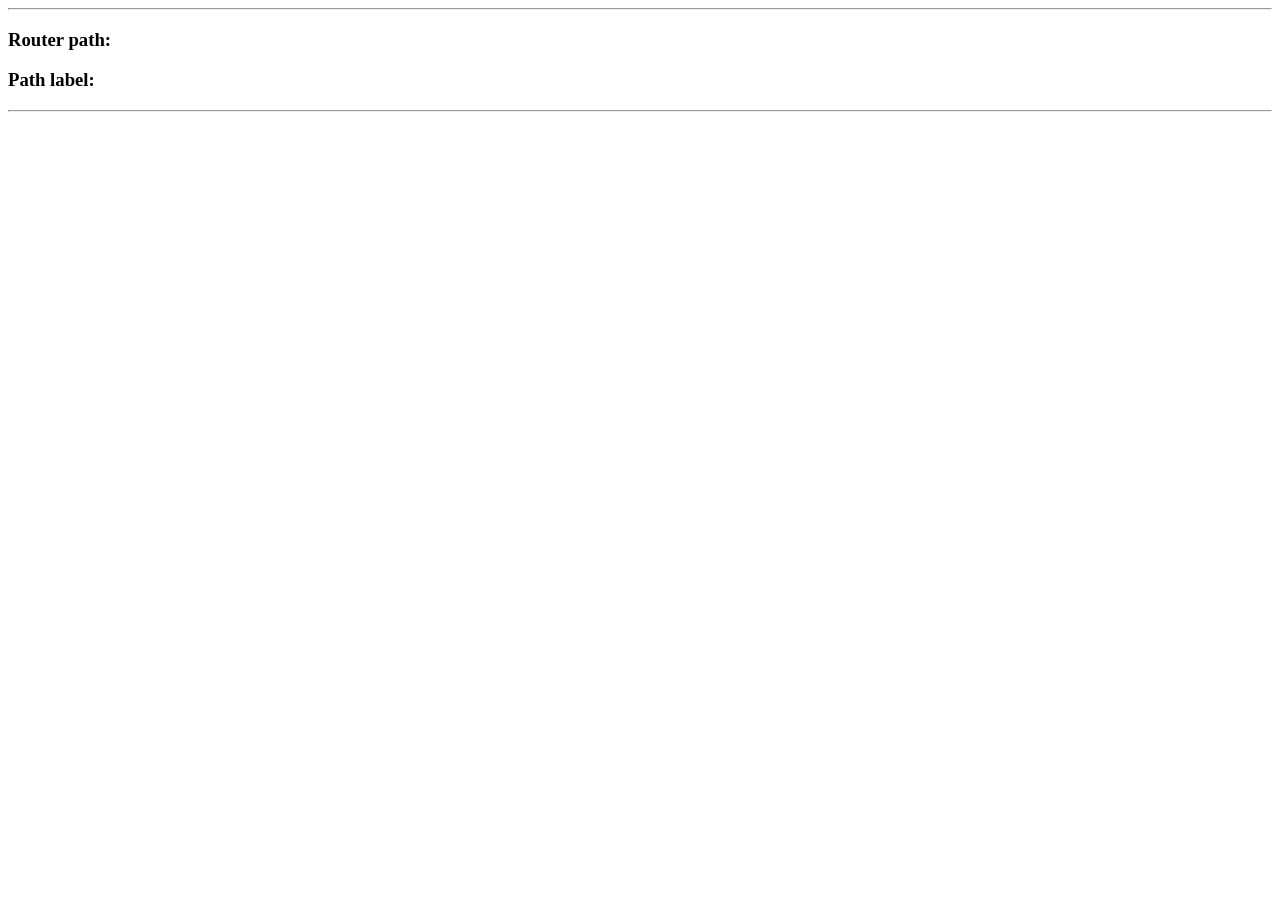
<file: oracle/part_03/blankapp_src/index.html>
<!DOCTYPE html>
<!--
 Copyright (c) 2014, 2022, Oracle and/or its affiliates.
 Licensed under The Universal Permissive License (UPL), Version 1.0
 as shown at https://oss.oracle.com/licenses/upl/
 -->

<!-- ************************ IMPORTANT INFORMATION ************************************
        This blank template contains a basic web application setup with a header and sticky footer.
        It contains the Oracle JET framework and a default requireJS
        configuration file to show how JET can be setup in a common application.
        This project template can be used in conjunction with demo code from the JET
        website to test JET component behavior and interactions.

  Any CSS styling with the prefix "demo-" is for demonstration only and is not
  provided as part of the JET framework.

  Best practice patterns are provided as part of the JET website under the Samples section.

  Aria Landmark role attributes are added to the different sections of the application
  for accessibility compliance. If you change the type of content for a specific
  section from what is defined, you should also change the role value for that
  section to represent the appropriate content type.
  ***************************** IMPORTANT INFORMATION ************************************ -->
<html lang="en-us">
  <head>
    <title>Oracle JET Starter Template - Web Blank</title>
    <meta http-equiv="x-ua-compatible" content="IE=edge"/>
    <meta http-equiv="Content-Type" content="text/html; charset=utf-8"/>
    <meta name="viewport" content="viewport-fit=cover, initial-scale=1.0"/>
    <link rel="icon" type="image/x-icon" href="css/images/favicon.ico">
    <link rel="apple-touch-icon-precomposed" href="css/images/touchicon.png">
    <meta name="apple-mobile-web-app-title" content="Oracle JET">

		<!-- injector:theme -->
		<!-- endinjector -->

  </head>
  <body>

    <div id="routing-container">

      <oj-tab-bar edge="top" data="[[dataProvider]]" selection="{{selection.path}}">
        <template slot="itemTemplate" data-oj-as="item">
          <oj-bind-if test="[[item.data.detail]]">
            <li :id="[[item.data.path]]">
              <a href="#">
                <oj-bind-text value="[[item.data.detail.label]]"></oj-bind-text>
              </a>
            </li>
          </oj-bind-if>
        </template>
      </oj-tab-bar>

      <hr />

      <div id="pageContent" class="oj-panel oj-bg-info-30" tabindex="0">
        <h3>
          <b>Router path:</b>
          <oj-bind-text value="[[selection.path]]"></oj-bind-text>
        </h3>
        <h3>
          <b>Path label:</b>
          <oj-bind-if test="[[selection.state]]">
            <oj-bind-text value="[[selection.state().detail.label]]"></oj-bind-text>
          </oj-bind-if>
        </h3>
      </div>

      <hr />

      <oj-module role="main" class="oj-web-applayout-max-width oj-web-applayout-content" config="[[moduleAdapter.koObservableConfig]]">
      </oj-module>

    </div>
    <!-- This injects script tags for the main javascript files -->
		<!-- injector:scripts -->
		<!-- endinjector -->
  </body>
</html>
</file>
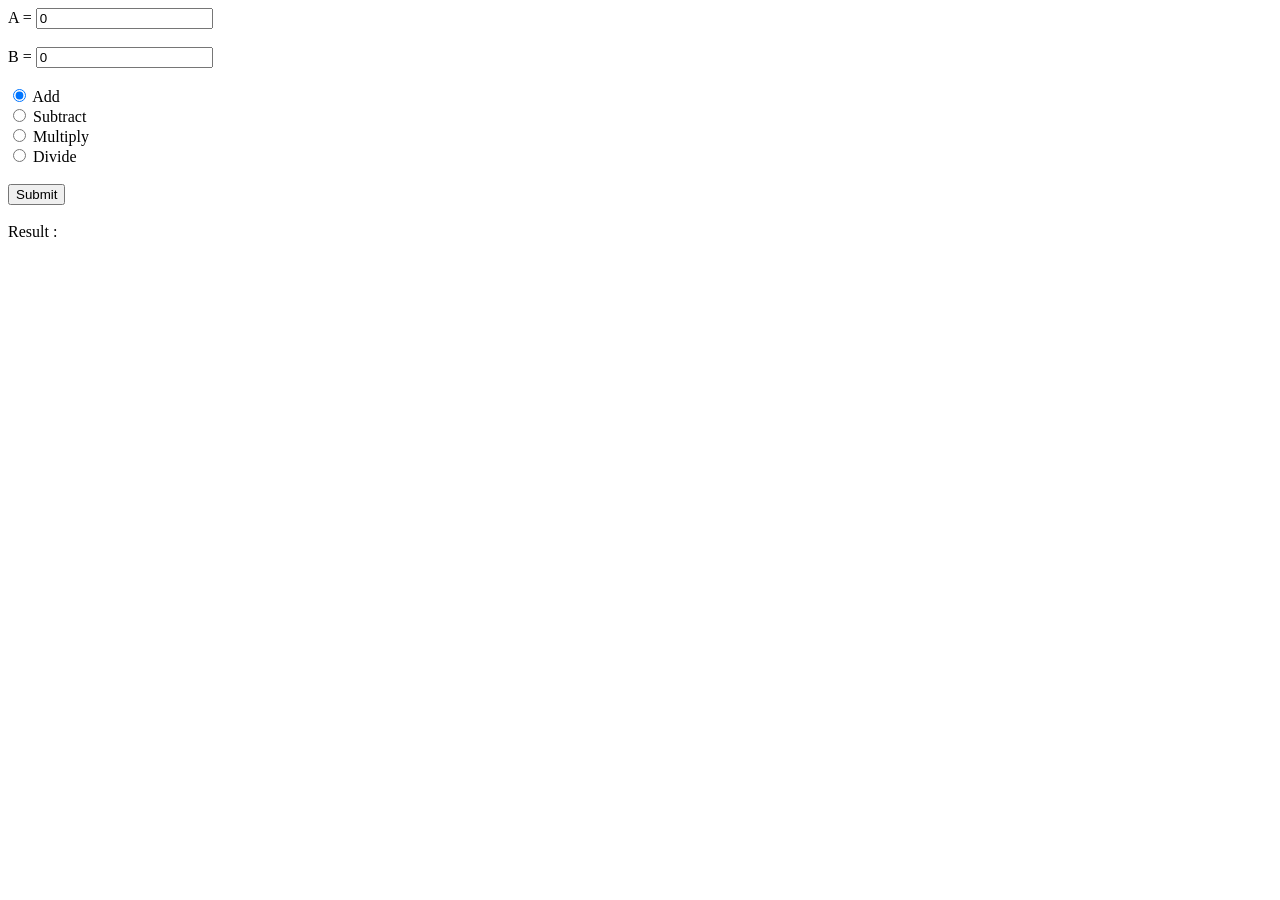
<file: oracle/part_02/require/demo/index.htm>
<!DOCTYPE html>
<html lang="en" dir="ltr">
  <head>
    <meta charset="utf-8">
    <title>Calculator</title>
    <script src="https://code.jquery.com/jquery-3.5.0.js"></script>
    <script data-main="myfunctions" src="./require.js"></script>
  </head>
  <body>
    <div class="calculator">
      <div class="operands">
        <label for="ina">A = </label>
        <input type="text" id="ina" name="ina" value="0">
        <br><br>
        <label for="inb">B = </label>
        <input type="text" id="inb" name="inb" value="0">
      </div>
      <br>
      <div class="ops">
        <input type="radio" id="add" name="op" value="add" checked>
        <label for="add">Add</label><br>
        <input type="radio" id="sub" name="op" value="sub">
        <label for="sub">Subtract</label><br>
        <input type="radio" id="mul" name="op" value="mul">
        <label for="mul">Multiply</label><br>
        <input type="radio" id="div" name="op" value="div">
        <label for="div">Divide</label><br>
      </div>
    </div>
    <br>
    <div class="result">
      <input type="submit" id="submit" name="submit" value="Submit"><br><br>
      <label for="">Result : </label><span id="result"></span>
    </div>

    <script type="text/javascript">

      $("document").ready(function(){
        

          $("#submit").click(function(){
            console.log("Clicked!");
            var opa = $("#ina").val();
            var opb = $("#inb").val(); 
            var element = document.getElementsByName("op");
            var op;
            
            for(i = 0; i < element.length; i++){
                if(element[i].checked){
                  op = element[i].value
                }
            };
            console.log(op);

            
            require(['myfunctions'], function(f){
              $("#result").text(f.getresult(op, Number(opa), Number(opb)));
            });
            
          });
      });
    
    </script>
  </body>
</html>
</file>
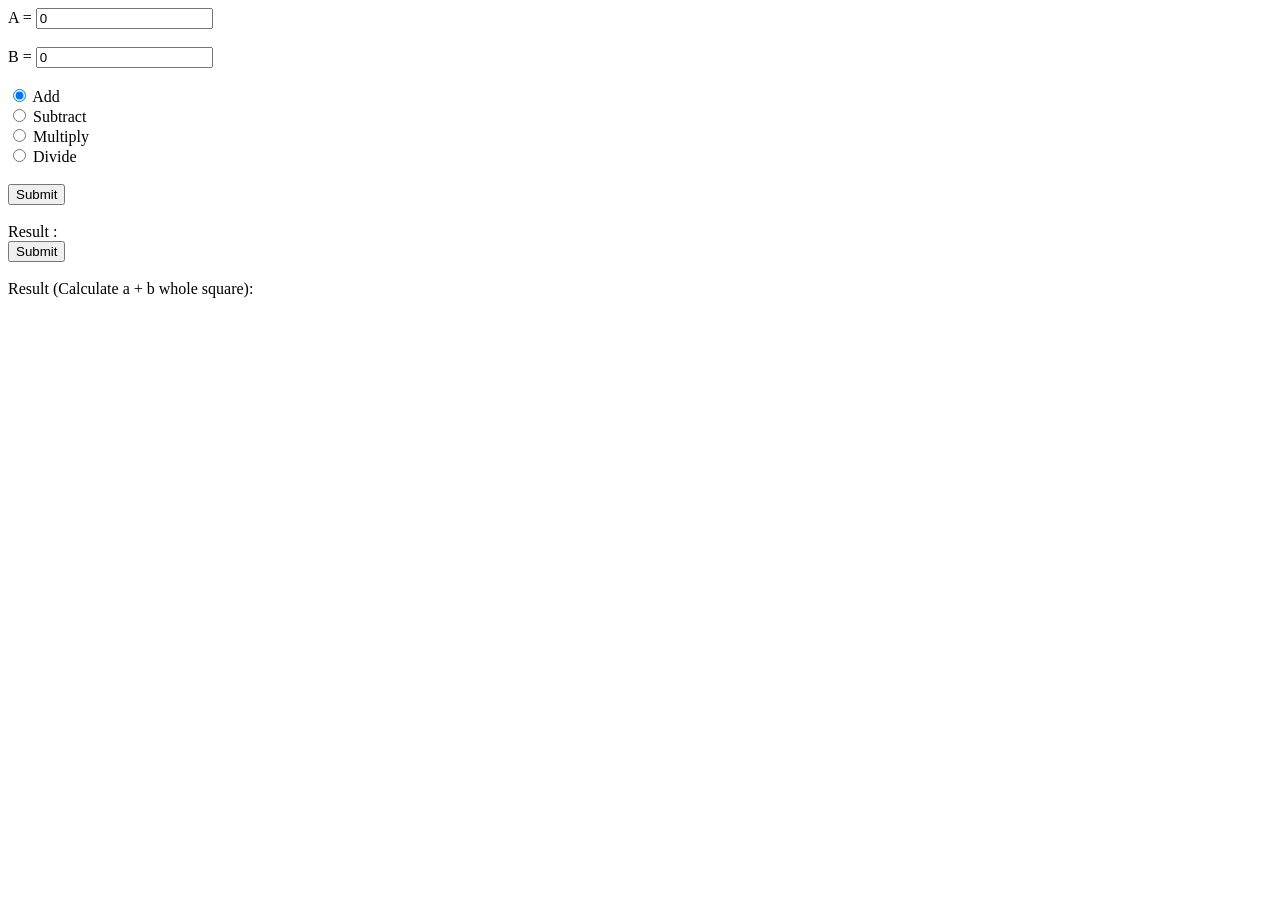
<file: oracle/part_02/require/demo2/index.htm>
<!DOCTYPE html>
<html lang="en" dir="ltr">
  <head>
    <meta charset="utf-8">
    <title>Calculator</title>
    <script src="https://code.jquery.com/jquery-3.5.0.js"></script>
    <script data-main="./js/myfunctions" src="./js/require.js"></script>
  </head>
  <body>
    <div class="calculator">
      <div class="operands">
        <label for="ina">A = </label>
        <input type="text" id="ina" name="ina" value="0">
        <br><br>
        <label for="inb">B = </label>
        <input type="text" id="inb" name="inb" value="0">
      </div>
      <br>
      <div class="ops">
        <input type="radio" id="add" name="op" value="add" checked>
        <label for="add">Add</label><br>
        <input type="radio" id="sub" name="op" value="sub">
        <label for="sub">Subtract</label><br>
        <input type="radio" id="mul" name="op" value="mul">
        <label for="mul">Multiply</label><br>
        <input type="radio" id="div" name="op" value="div">
        <label for="div">Divide</label><br>
      </div>
    </div>
    <br>
    <div class="result">
      <input type="submit" id="submit" name="submit" value="Submit"><br><br>
      <label for="">Result : </label><span id="result"></span>
    </div>

    <div class="result2">
      <input type="submit" id="submit2" name="submit2" value="Submit"><br><br>
      <label for="">Result (Calculate a + b whole square): </label><span id="result2"></span>
    </div>

    <script type="text/javascript">

      $("document").ready(function(){
        

          $("#submit").click(function(){
            console.log("Clicked!");
            var opa = $("#ina").val();
            var opb = $("#inb").val(); 
            var element = document.getElementsByName("op");
            var op;
            
            for(i = 0; i < element.length; i++){
                if(element[i].checked){
                  op = element[i].value
                }
            };
            console.log(op);

            
            require(['myfunctions'], function(f){
              $("#result").text(f.getresult(op, Number(opa), Number(opb)));
            });

            // [LAB] Write this function to compute a + b whole square -> 10 - 15 mins
            require([],function(){
              
            });
            
          });
      });
    
    </script>
  </body>
</html>
</file>
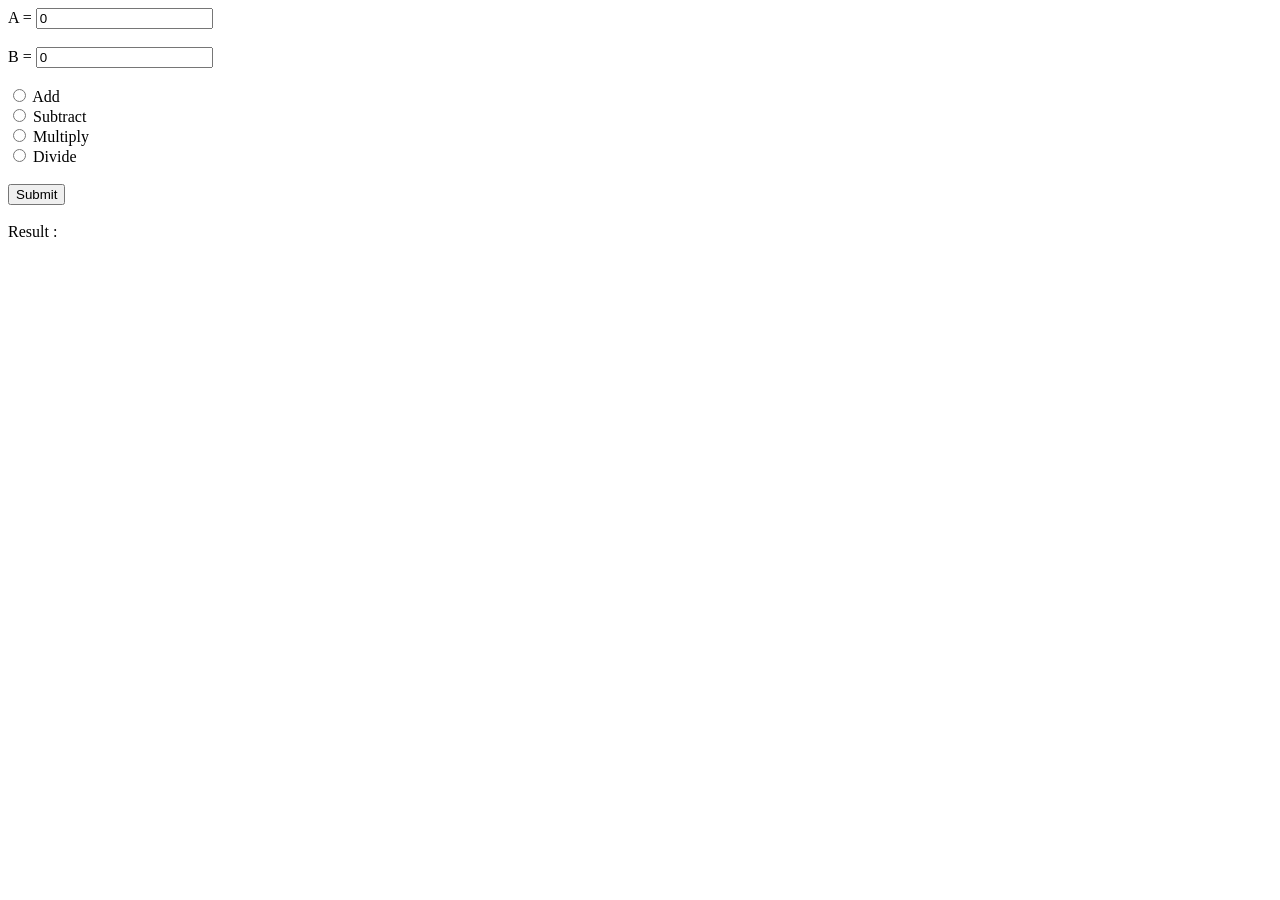
<file: oracle/part_01/calculator.html>
<!DOCTYPE html>
<html lang="en" dir="ltr">

  <head>
    <meta charset="utf-8">
    <title>Calculator</title>
    
  </head>

  <body>

    <div class="calculator">

      <div class="operands">
        <label for="ina">A = </label>
        <input type="text" id="ina" name="ina" value="0">
        <br><br>
        <label for="inb">B = </label>
        <input type="text" id="inb" name="inb" value="0">
      </div>

      <br>

      <div class="ops">
        <input type="radio" id="add" name="op" value="add">
        <label for="add">Add</label><br>
        <input type="radio" id="sub" name="op" value="sub">
        <label for="sub">Subtract</label><br>
        <input type="radio" id="mul" name="op" value="mul">
        <label for="mul">Multiply</label><br>
        <input type="radio" id="div" name="op" value="div">
        <label for="div">Divide</label><br>
      </div>



    </div>

    <br>

    <div class="result">
      <input type="submit" id="submit" name="submit" value="Submit"><br><br>
      <label for="">Result : </label><span id="result"></span>
    </div>

    <script type="text/javascript">
      
      
    </script>
  </body>
</html>
</file>
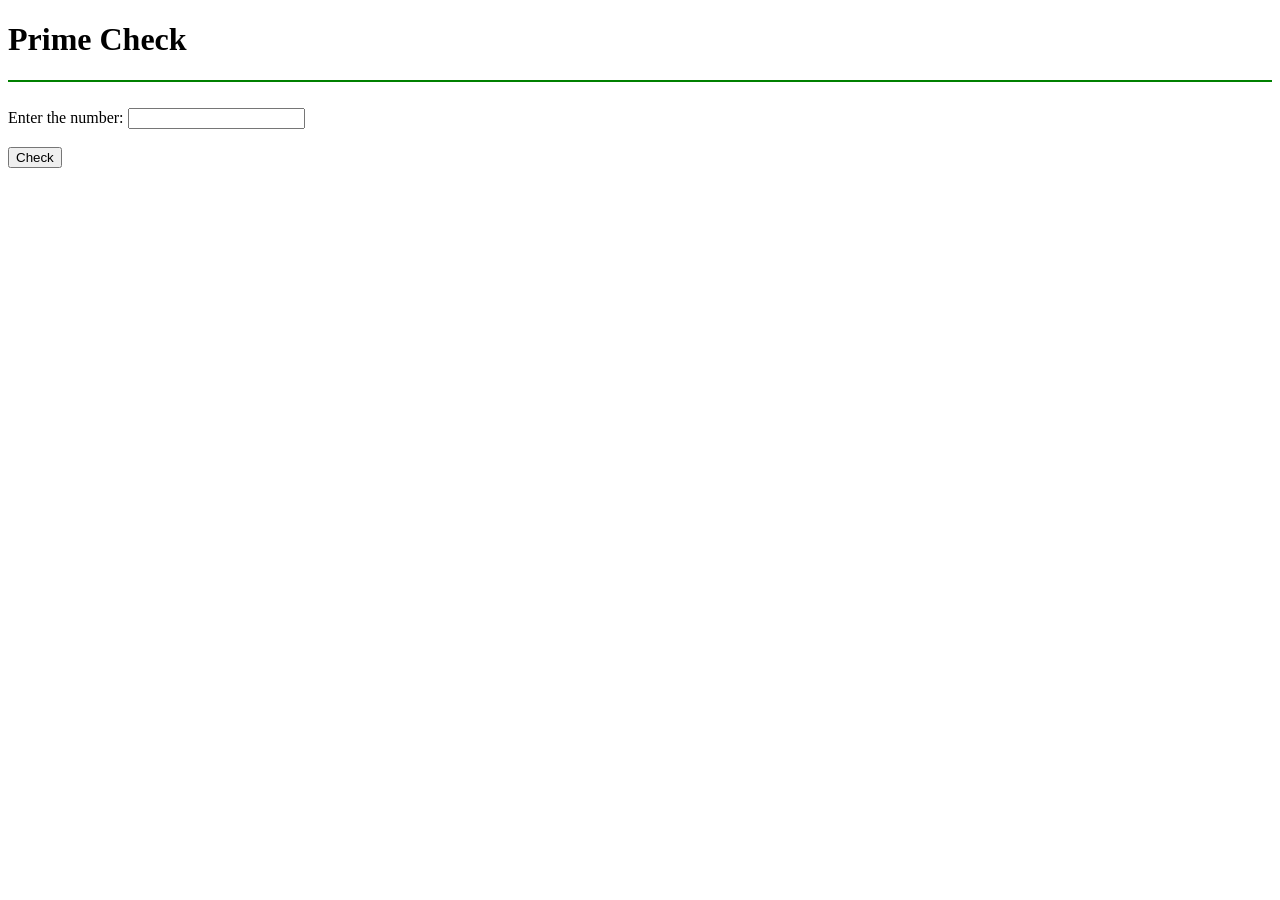
<file: oracle/part_01/primecheck.html>
<!DOCTYPE html>
<html>

<head>
	<title>
		Check a number is Prime or
		not using JavaScript
	</title>


</head>

<body>
	
		<h1>Prime Check</h1>



		<hr color="Green">
    <br>

		<form name="myform">
			Enter the number:
			<input type="number" name="n" value="">

			<br><br>

			<input type="button" value="Check" onClick="p()">
			<br>

			<h1 id="result"></h1>
		</form>
	

  <script type="text/javascript">

		
  </script>
</body>

</html>
</file>
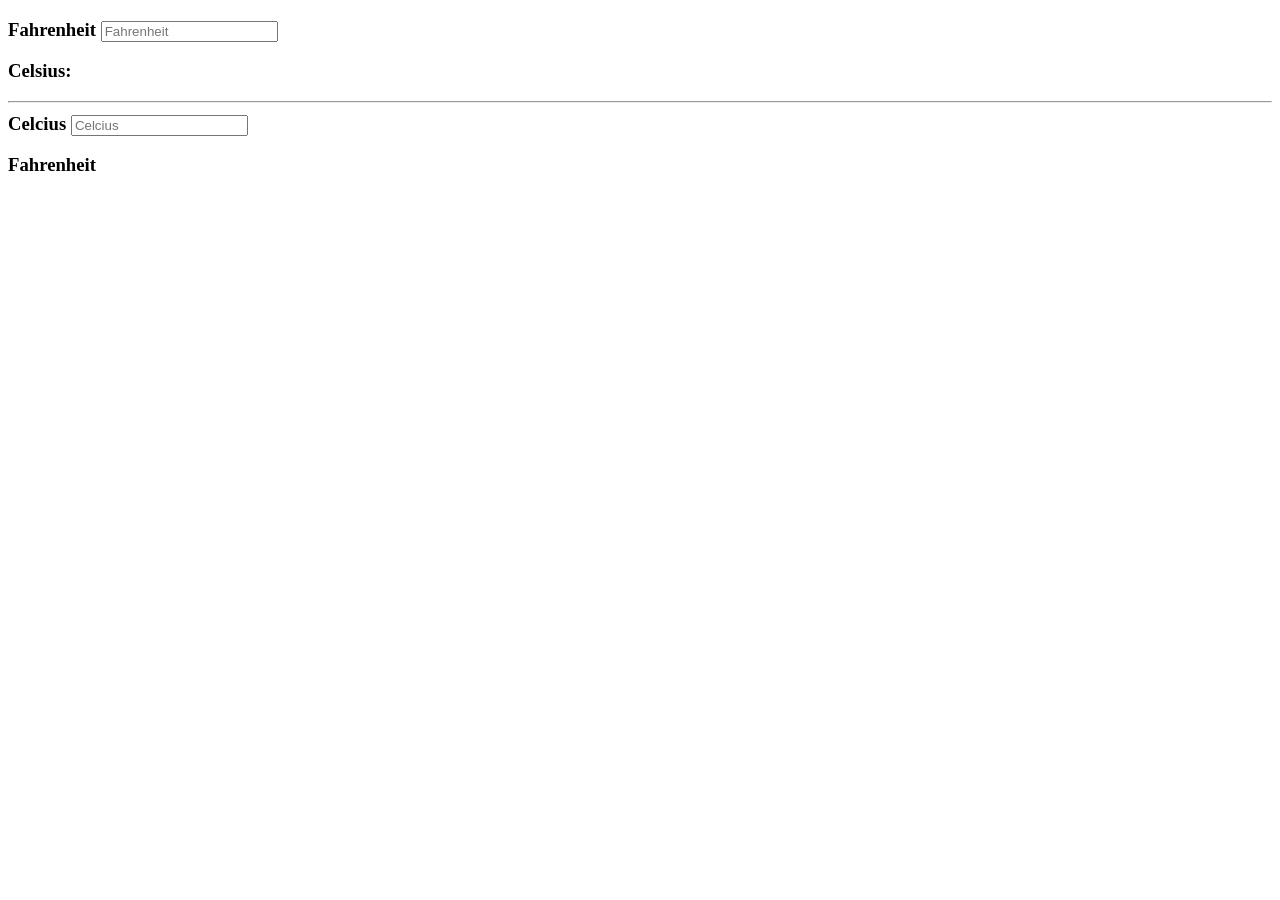
<file: oracle/part_01/tempconv.html>
<!DOCTYPE html>
<html lang="en" dir="ltr">
  <head>
    <meta charset="utf-8">
    <title>Temperature Converter</title>
  </head>
  <body>
    <h3>
      <label>Fahrenheit</label>
      <input id="inputFahrenheit" type="number" placeholder="Fahrenheit"
      oninput="toCelciusConverter(this.value)">
      <p>Celsius: <span id="outputCelsius"></span></p>
      <hr>
      <label>Celcius</label>
      <input id="inputFahrenheit" type="number" placeholder="Celcius"
      oninput="toFarenheitConverter(this.value)">
      <p>Fahrenheit<span id="outputCelsius"></span></p>
    </h3>
    

  <script>
    

  </script>
    
  </body>
</html>
</file>
